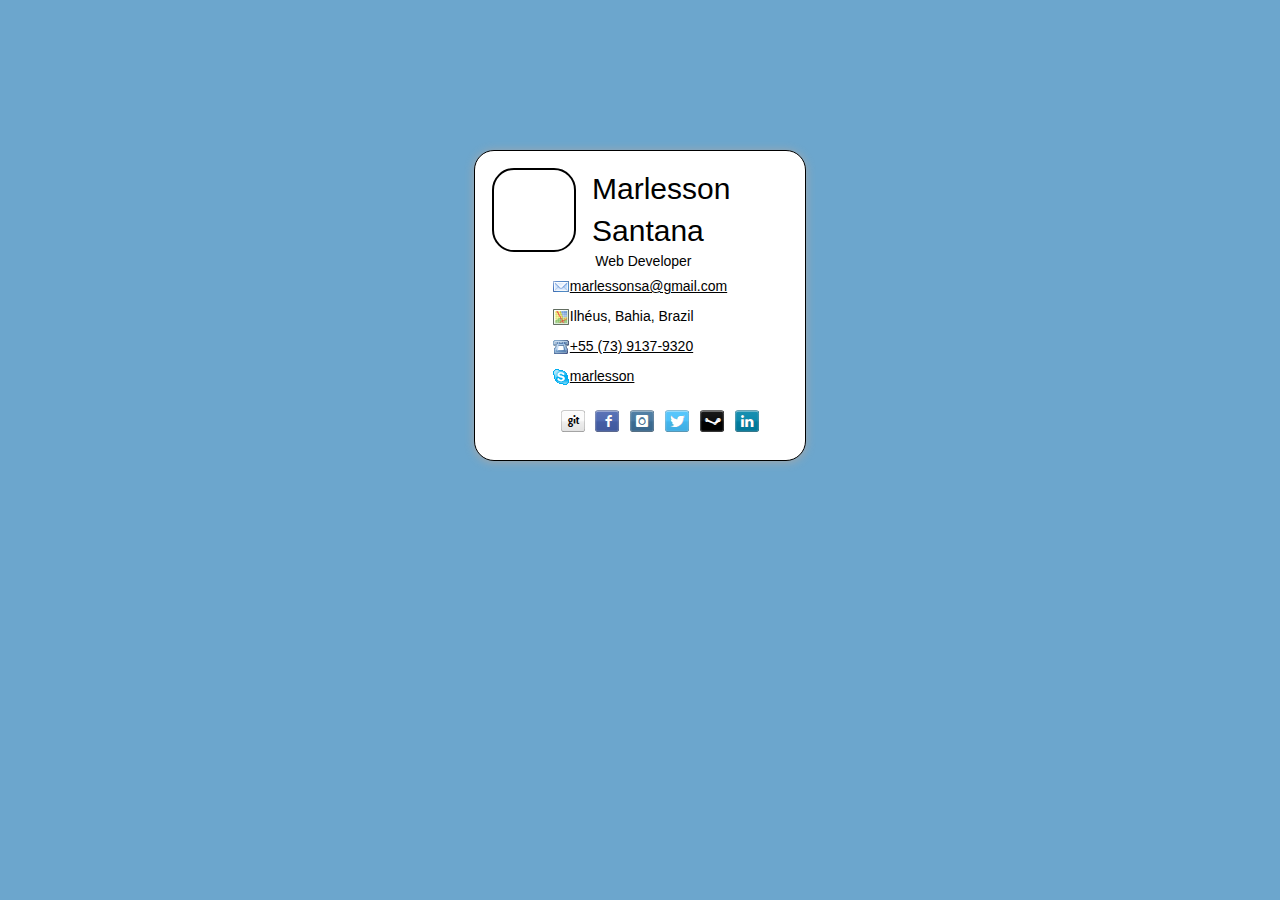
<file: index.html>
<!DOCTYPE html>
<!--[if lt IE 7]>      <html class="no-js lt-ie9 lt-ie8 lt-ie7"> <![endif]-->
<!--[if IE 7]>         <html class="no-js lt-ie9 lt-ie8"> <![endif]-->
<!--[if IE 8]>         <html class="no-js lt-ie9"> <![endif]-->
<!--[if gt IE 8]><!--> <html class="no-js"> <!--<![endif]-->
    <head>
        <meta charset="utf-8">
        <meta http-equiv="X-UA-Compatible" content="IE=edge,chrome=1">
        <title>Marlesson R. O. de Santana</title>
        <meta name="description" content="">
        <meta name="viewport" content="width=device-width">

        <link rel="stylesheet" href="css/normalize.css">
        <link rel="stylesheet" href="css/main.css">
        <link rel="stylesheet" href="css/zocial.css">
        <link rel="stylesheet" href="css/base.css">


        <!-- 960.gs -->


    </head>
    <body>
        <!--[if lt IE 7]>
            <p class="chromeframe">You are using an outdated browser. <a href="http://browsehappy.com/">Upgrade your browser today</a> or <a href="http://www.google.com/chromeframe/?redirect=true">install Google Chrome Frame</a> to better experience this site.</p>
        <![endif]-->

        <!-- Add your site or application content here -->
        <div class="card">
            <div class="profile_picture"></div>
            <h1><a href="resume/pt.html" style="text-decoration: none">Marlesson Santana</a></h1>
            <h2>Web Developer</h2>
            <table id="contact_info">
                <tr id="email">
                    <td><img src="img/email.png" alt="email" width="16" height="16" /></td>
                    <td><a href="mailto:marlessonsa@gmail.com">marlessonsa@gmail.com</a></td>
                </tr>
                <tr id="address">
                    <td><img src="img/map.png" alt="Address" width="16" height="16" /></td>
                    <td>Ilhéus, Bahia, Brazil</td>
                </tr>
                <tr id="telephone">
                    <td><img src="img/telephone.png" alt="tel" width="16" height="16" /></td>
                    <td><a href="callto:+557391373920">+55 (73) 9137-9320</a></td>
                </tr>
                <tr id="skype">
                  <td><img src="img/skype_icon.gif" alt="skype" width="16" height="16" /></td>
                  <td><a href="skype:marlesson">marlesson</a></td>
                </tr>
            </table>

            <div class="social">
                <a target="_blank" href="http://github.com/marlesson"       class="zocial icon github"></a>
                <a target="_blank" href="http://facebook.com/marlessonsa"   class="zocial icon facebook"></a>
                <a target="_blank" href="http://twitter.com/marlesson"      class="zocial icon instagram"></a>
                <a target="_blank" href="http://instagram.com/marlesson"    class="zocial icon twitter"></a>
                <a target="_blank" href="http://steamcommunity.com/id/marlessonsa/" class="zocial icon steam"></a>

                <a target="_blank" href="http://br.linkedin.com/pub/marlesson-santana/58/193/250/" class="zocial icon linkedin"></a>
                <!-- <a target="_blank" href="http://last.fm/user/falkinhu" class="zocial icon lastfm"></a> -->
                
            </div>

        </div>

        <script src="//ajax.googleapis.com/ajax/libs/jquery/1.8.0/jquery.min.js"></script>
        <script>window.jQuery || document.write('<script src="js/vendor/jquery-1.8.0.min.js"><\/script>')</script>
        <script src="js/vendor/modernizr-2.6.1.min.js"></script>

        <!-- Google Analytics: change UA-XXXXX-X to be your site's ID. -->
        <script>
          (function(i,s,o,g,r,a,m){i['GoogleAnalyticsObject']=r;i[r]=i[r]||function(){
          (i[r].q=i[r].q||[]).push(arguments)},i[r].l=1*new Date();a=s.createElement(o),
          m=s.getElementsByTagName(o)[0];a.async=1;a.src=g;m.parentNode.insertBefore(a,m)
          })(window,document,'script','//www.google-analytics.com/analytics.js','ga');

          ga('create', 'UA-53972857-1', 'auto');
          ga('send', 'pageview');

        </script>
    </body>
</html>
</file>
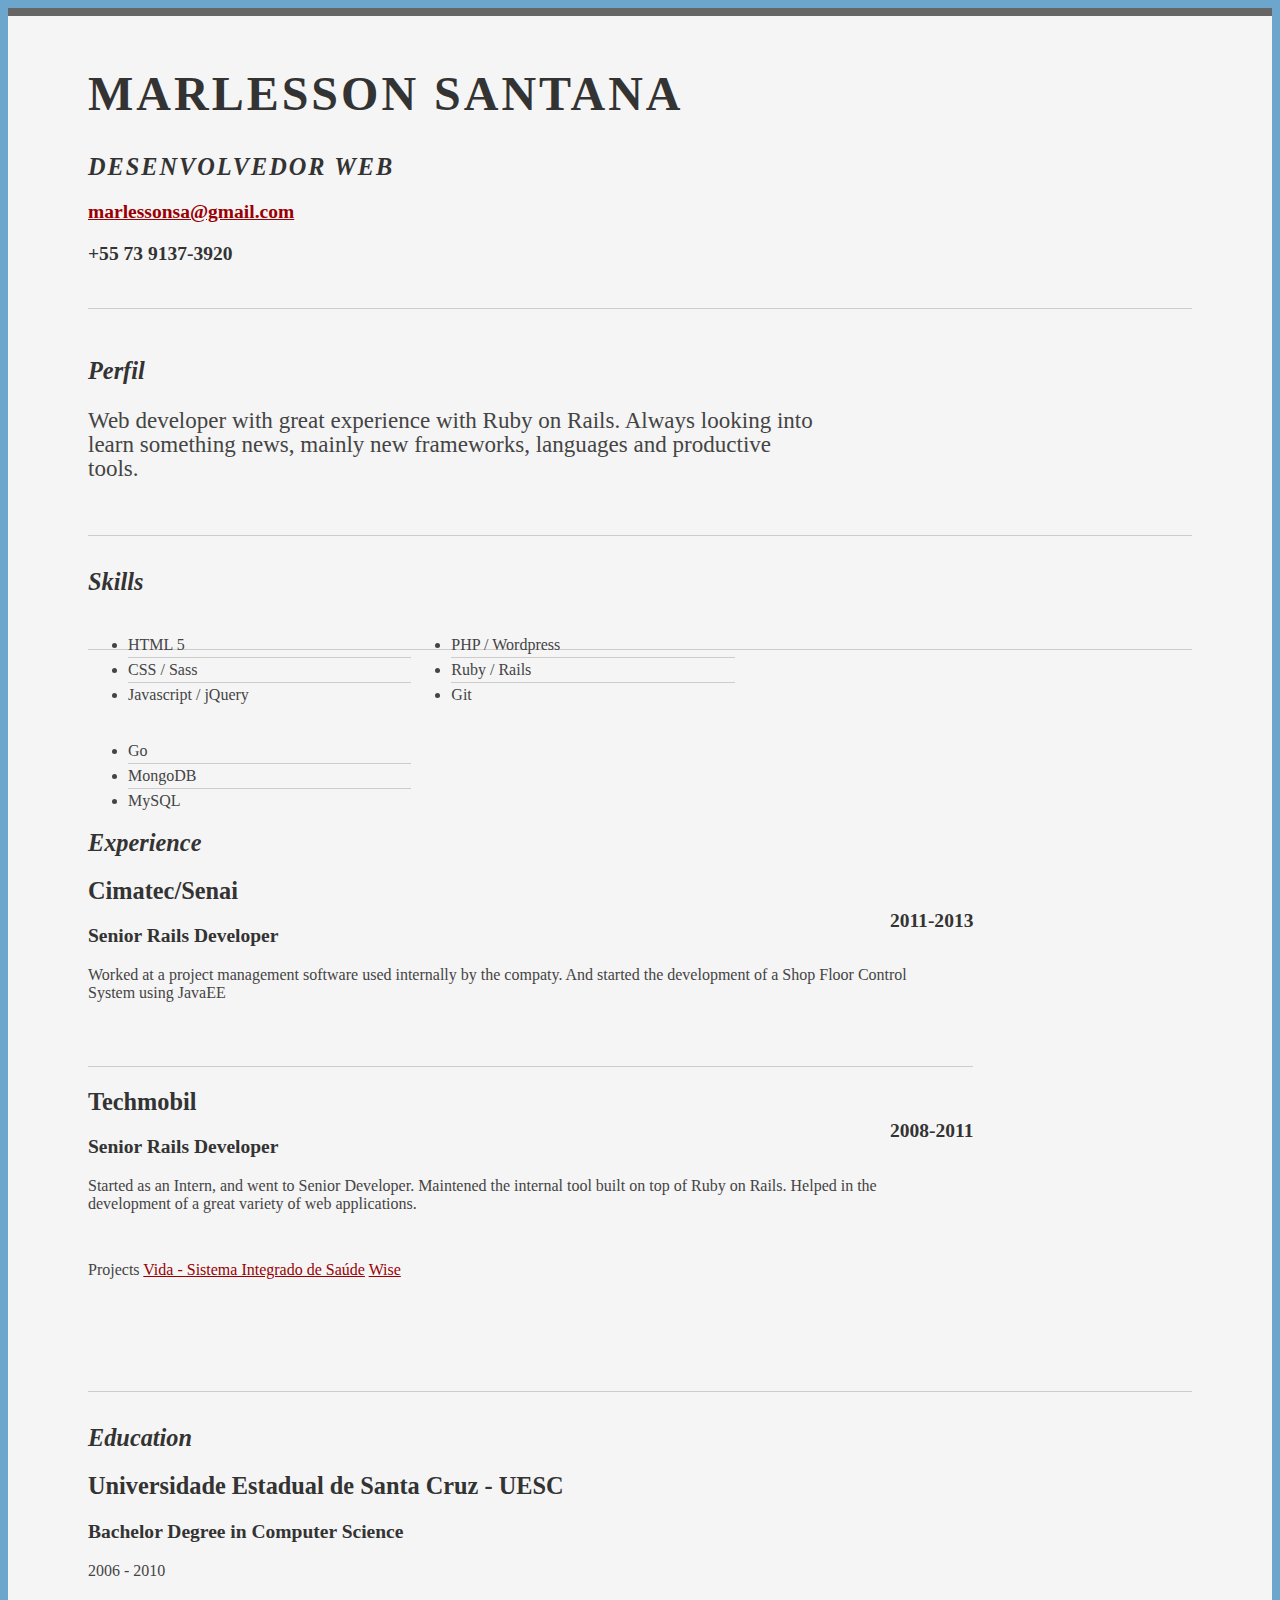
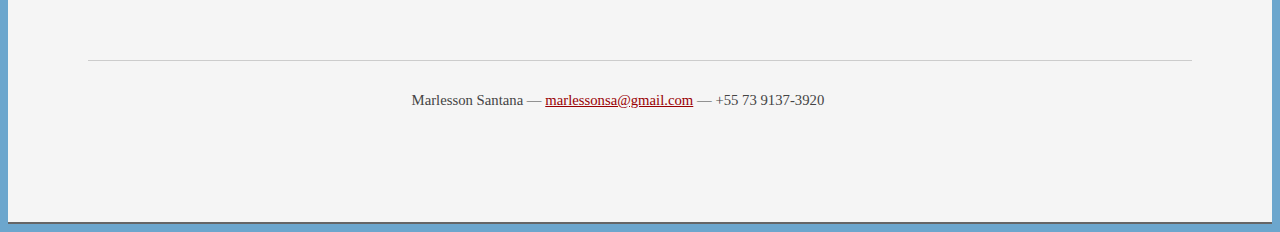
<file: resume/en.html>
<!DOCTYPE html PUBLIC "-//W3C//DTD XHTML 1.0 Strict//EN" "http://www.w3.org/TR/xhtml1/DTD/xhtml1-strict.dtd">
<html>
<head>

  <title>Marlesson Santana | Desenvolvedor Web | marlessonsa@gmail.com</title>
  <meta http-equiv="content-type" content="text/html; charset=utf-8" />

  <meta name="keywords" content="" />
  <meta name="description" content="" />

  <link rel="stylesheet" type="text/css" href="http://yui.yahooapis.com/2.7.0/build/reset-fonts-grids/reset-fonts-grids.css" media="all" />
  <link rel="stylesheet" type="text/css" href="resume.css" media="all" />

</head>
<body>

<div id="doc2" class="yui-t7">
  <div id="inner">

    <div id="hd">
      <div class="yui-gc">
        <div class="yui-u first">
          <h1>Marlesson Santana</h1>
          <h2>Desenvolvedor Web</h2>
        </div>

        <div class="yui-u">
          <div class="contact-info">
            <h3><a href="mailto:marlessonsa@gmail.com">marlessonsa@gmail.com</a></h3>
            <h3>+55 73 9137-3920</h3>
          </div><!--// .contact-info -->
        </div>
      </div><!--// .yui-gc -->
    </div><!--// hd -->

    <div id="bd">
      <div id="yui-main">
        <div class="yui-b">

          <div class="yui-gf">
            <div class="yui-u first">
              <h2>Perfil</h2>
            </div>
            <div class="yui-u">
              <p class="enlarge">
                Web developer with great experience with Ruby on Rails. Always looking into learn something news, mainly new frameworks, languages and productive tools.
              </p>
            </div>
          </div><!--// .yui-gf -->

          <div class="yui-gf">
            <div class="yui-u first">
              <h2>Skills</h2>
            </div>
            <div class="yui-u">
              <ul class="talent">
                <li>HTML 5</li>
                <li>CSS / Sass</li>
                <li class="last">Javascript / jQuery</li>
              </ul>

              <ul class="talent">
                <li>PHP / Wordpress</li>
                <li>Ruby / Rails</li>
                <li class="last">Git</li>
              </ul>

              <ul class="talent">
                <li>Go</li>
                <li>MongoDB</li>
                <li class="last">MySQL</li>
              </ul>
            </div>
          </div><!--// .yui-gf-->

          <div class="yui-gf">

            <div class="yui-u first">
              <h2>Experience</h2>
            </div><!--// .yui-u -->

            <div class="yui-u">

              <div class="job">
                <h2>Cimatec/Senai</h2>
                <h3>Senior Rails Developer</h3>
                <h4>2011-2013</h4>
                <p>Worked at a project management software used internally by the compaty. And started the development of a Shop Floor Control System using JavaEE</p>
              </div>

              <div class="job last">
                <h2>Techmobil</h2>
                <h3>Senior Rails Developer</h3>
                <h4>2008-2011</h4>
                <p>Started as an Intern, and went to Senior Developer. Maintened the internal tool built on top of Ruby on Rails. Helped in the development of a great variety of web applications.
                <p>Projects
                  <a href="http://sisvida.com.br">Vida - Sistema Integrado de Saúde</a>
                  <a href="http://www.dbwise.com.br">Wise</a>
                </p>
              </div>


            </div><!--// .yui-u -->
          </div><!--// .yui-gf -->


          <div class="yui-gf last">
            <div class="yui-u first">
              <h2>Education</h2>
            </div>
            <div class="yui-u">
              <h2>Universidade Estadual de Santa Cruz - UESC</h2>
              <h3>Bachelor Degree in Computer Science</h3>
              <p>2006 - 2010</p>
            </div>
          </div><!--// .yui-gf -->


        </div><!--// .yui-b -->
      </div><!--// yui-main -->
    </div><!--// bd -->

    <div id="ft">
      <p>Marlesson Santana &mdash; <a href="mailto:marlessonsa@gmail.com">marlessonsa@gmail.com</a> &mdash; +55 73 9137-3920</p>
    </div><!--// footer -->

  </div><!-- // inner -->


</div><!--// doc -->


</body>
</html>
</file>
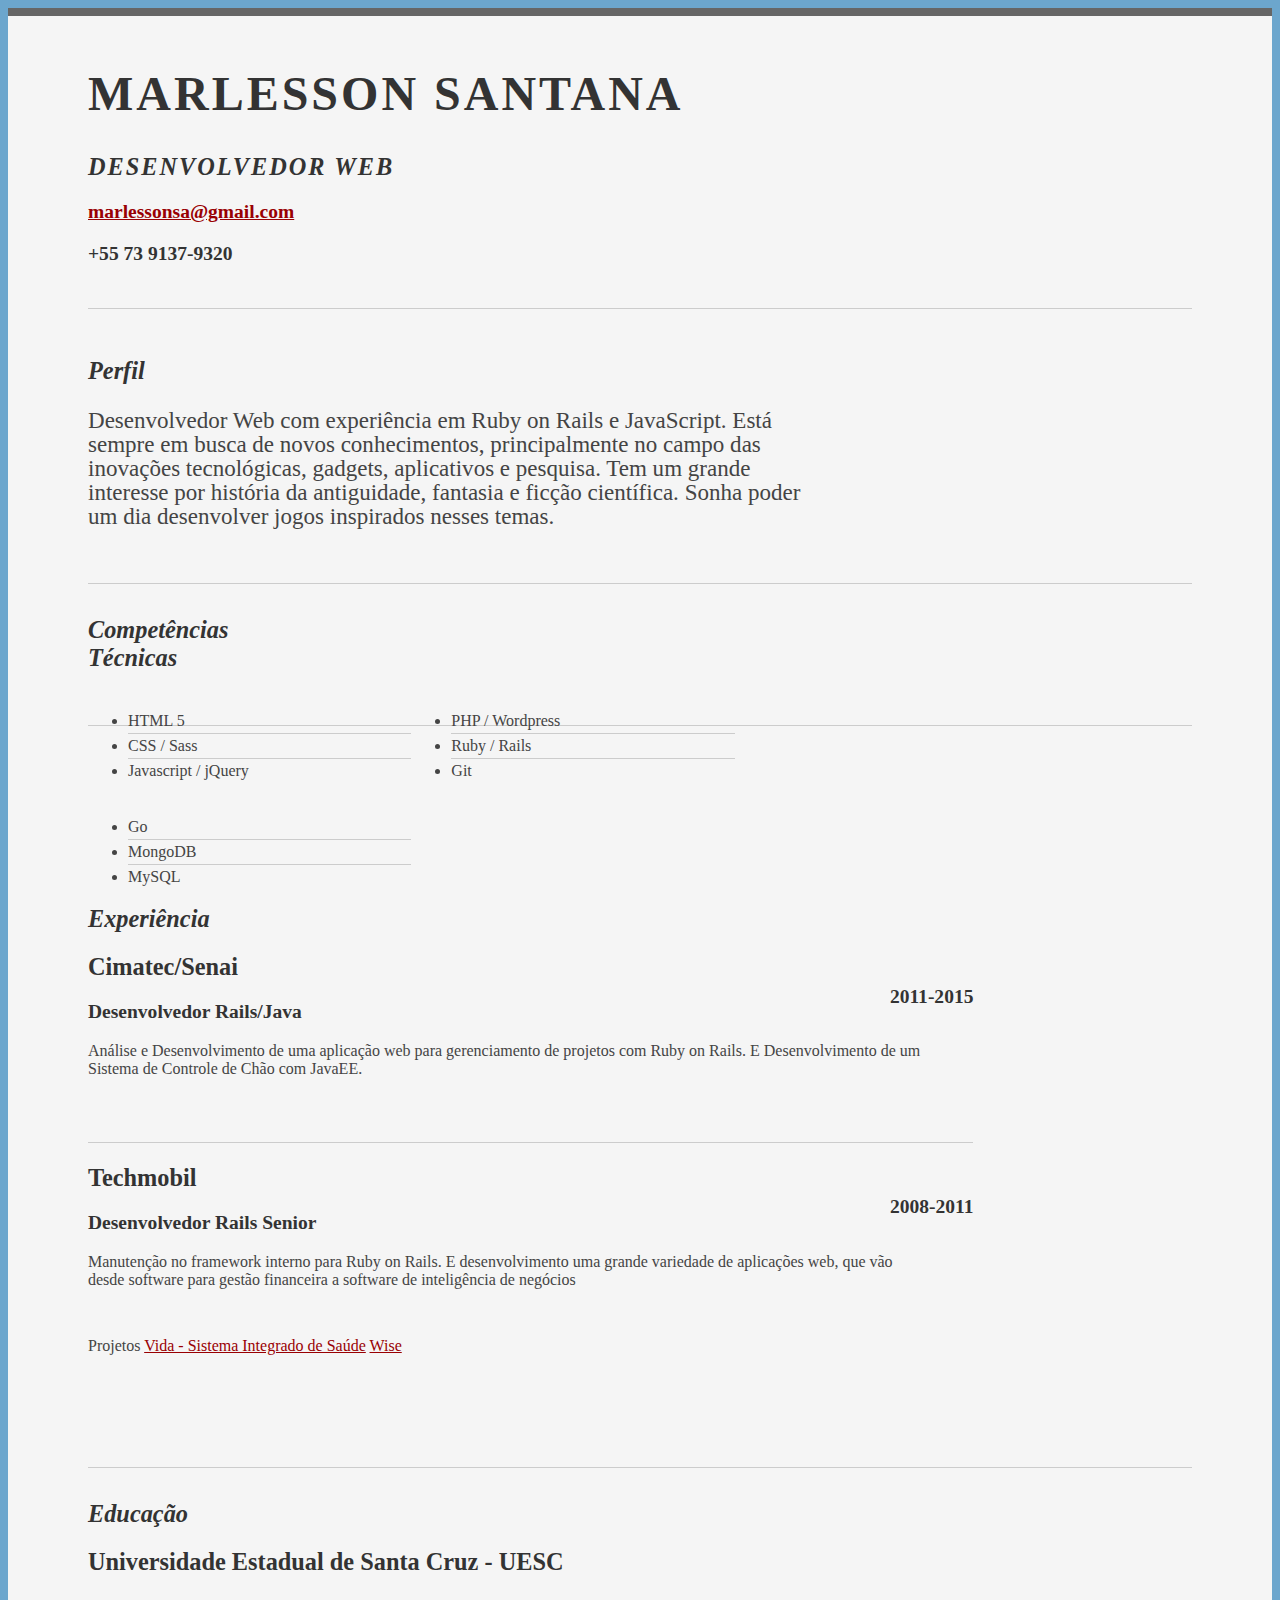
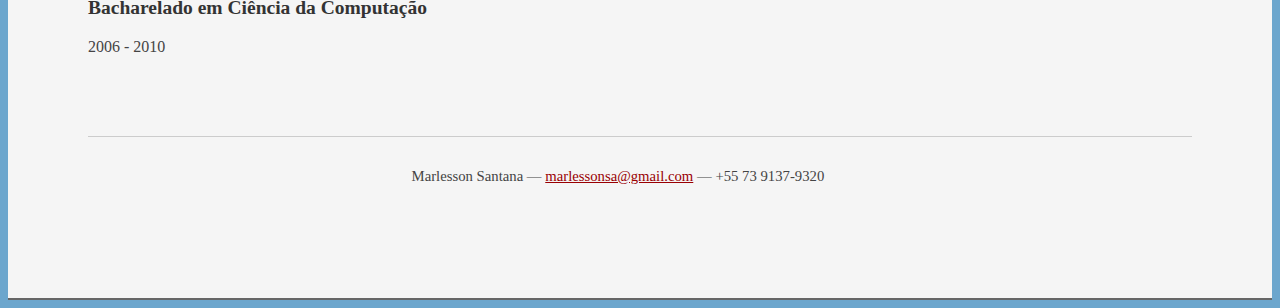
<file: resume/pt.html>
<!DOCTYPE html PUBLIC "-//W3C//DTD XHTML 1.0 Strict//EN" "http://www.w3.org/TR/xhtml1/DTD/xhtml1-strict.dtd">
<html>
<head>

  <title>Marlesson Santana | Desenvolvedor Web | marlessonsa@gmail.com</title>
  <meta http-equiv="content-type" content="text/html; charset=utf-8" />

  <meta name="keywords" content="" />
  <meta name="description" content="" />

  <link rel="stylesheet" type="text/css" href="http://yui.yahooapis.com/2.7.0/build/reset-fonts-grids/reset-fonts-grids.css" media="all" />
  <link rel="stylesheet" type="text/css" href="resume.css" media="all" />

</head>
<body>

<div id="doc2" class="yui-t7">
  <div id="inner">

    <div id="hd">
      <div class="yui-gc">
        <div class="yui-u first">
          <h1>Marlesson Santana</h1>
          <h2>Desenvolvedor Web</h2>
        </div>

        <div class="yui-u">
          <div class="contact-info">
            <h3><a href="mailto:marlessonsa@gmail.com">marlessonsa@gmail.com</a></h3>
            <h3>+55 73 9137-9320</h3>
          </div><!--// .contact-info -->
        </div>
      </div><!--// .yui-gc -->
    </div><!--// hd -->

    <div id="bd">
      <div id="yui-main">
        <div class="yui-b">

          <div class="yui-gf">
            <div class="yui-u first">
              <h2>Perfil</h2>
            </div>
            <div class="yui-u">
              <p class="enlarge">
                Desenvolvedor Web com experiência em Ruby on Rails e JavaScript. Está sempre em busca de novos conhecimentos, principalmente no campo das inovações tecnológicas, gadgets, aplicativos e pesquisa. Tem um grande interesse por história da antiguidade, fantasia e ficção científica. Sonha poder um dia desenvolver jogos inspirados nesses temas.
              </p>
            </div>
          </div><!--// .yui-gf -->

          <div class="yui-gf">
            <div class="yui-u first">
              <h2>Competências Técnicas</h2>
            </div>
            <div class="yui-u">
              <ul class="talent">
                <li>HTML 5</li>
                <li>CSS / Sass</li>
                <li class="last">Javascript / jQuery</li>
              </ul>

              <ul class="talent">
                <li>PHP / Wordpress</li>
                <li>Ruby / Rails</li>
                <li class="last">Git</li>
              </ul>

              <ul class="talent">
                <li>Go</li>
                <li>MongoDB</li>
                <li class="last">MySQL</li>
              </ul>
            </div>
          </div><!--// .yui-gf-->

          <div class="yui-gf">

            <div class="yui-u first">
              <h2>Experiência</h2>
            </div><!--// .yui-u -->

            <div class="yui-u">
              <div class="job">
                <h2>Cimatec/Senai</h2>
                <h3>Desenvolvedor Rails/Java</h3>
                <h4>2011-2015</h4>
                <p>Análise e Desenvolvimento de uma aplicação web para gerenciamento de projetos com Ruby on Rails. E Desenvolvimento de um Sistema de Controle de Chão com JavaEE.</p>
              </div>

              <div class="job last">
                <h2>Techmobil</h2>
                <h3>Desenvolvedor Rails Senior</h3>
                <h4>2008-2011</h4>
                <p>Manutenção no framework interno para Ruby on Rails. E desenvolvimento uma grande variedade de aplicações web, que vão desde software para gestão financeira a software de inteligência de negócios</p>
                <p>Projetos
                  <a href="http://sisvida.com.br">Vida - Sistema Integrado de Saúde</a>
                  <a href="http://www.dbwise.com.br">Wise</a>
                </p>
              </div>


            </div><!--// .yui-u -->
          </div><!--// .yui-gf -->


          <div class="yui-gf last">
            <div class="yui-u first">
              <h2>Educação</h2>
            </div>
            <div class="yui-u">
              <h2>Universidade Estadual de Santa Cruz - UESC</h2>
              <h3>Bacharelado em Ciência da Computação</h3>
              <p>2006 - 2010</p>
            </div>
          </div><!--// .yui-gf -->


        </div><!--// .yui-b -->
      </div><!--// yui-main -->
    </div><!--// bd -->

    <div id="ft">
      <p>Marlesson Santana &mdash; <a href="mailto:marlessonsa@gmail.com">marlessonsa@gmail.com</a> &mdash; +55 73 9137-9320</p>
    </div><!--// footer -->

  </div><!-- // inner -->


</div><!--// doc -->


</body>
</html>
</file>
<file: css/main.css>
/*
 * HTML5 Boilerplate
 *
 * What follows is the result of much research on cross-browser styling.
 * Credit left inline and big thanks to Nicolas Gallagher, Jonathan Neal,
 * Kroc Camen, and the H5BP dev community and team.
 */

/* ==========================================================================
   Base styles: opinionated defaults
   ========================================================================== */

html,
button,
input,
select,
textarea {
    color: #222;
}

body {
    font-size: 1em;
    line-height: 1.4;
}

/*
 * Remove text-shadow in selection highlight: h5bp.com/i
 * These selection declarations have to be separate.
 * Customize the background color to match your design.
 */

::-moz-selection {
    background: #b3d4fc;
    text-shadow: none;
}

::selection {
    background: #b3d4fc;
    text-shadow: none;
}

/*
 * A better looking default horizontal rule
 */

hr {
    display: block;
    height: 1px;
    border: 0;
    border-top: 1px solid #ccc;
    margin: 1em 0;
    padding: 0;
}

/*
 * Remove the gap between images and the bottom of their containers: h5bp.com/i/440
 */

img {
    vertical-align: middle;
}

/*
 * Remove default fieldset styles.
 */

fieldset {
    border: 0;
    margin: 0;
    padding: 0;
}

/*
 * Allow only vertical resizing of textareas.
 */

textarea {
    resize: vertical;
}

/* ==========================================================================
   Chrome Frame prompt
   ========================================================================== */

.chromeframe {
    margin: 0.2em 0;
    background: #ccc;
    color: #000;
    padding: 0.2em 0;
}

/* ==========================================================================
   Author's custom styles
   ========================================================================== */

















/* ==========================================================================
   Helper classes
   ========================================================================== */

/*
 * Image replacement
 */

.ir {
    background-color: transparent;
    border: 0;
    overflow: hidden;
    /* IE 6/7 fallback */
    *text-indent: -9999px;
}

.ir:before {
    content: "";
    display: block;
    width: 0;
    height: 100%;
}

/*
 * Hide from both screenreaders and browsers: h5bp.com/u
 */

.hidden {
    display: none !important;
    visibility: hidden;
}

/*
 * Hide only visually, but have it available for screenreaders: h5bp.com/v
 */

.visuallyhidden {
    border: 0;
    clip: rect(0 0 0 0);
    height: 1px;
    margin: -1px;
    overflow: hidden;
    padding: 0;
    position: absolute;
    width: 1px;
}

/*
 * Extends the .visuallyhidden class to allow the element to be focusable
 * when navigated to via the keyboard: h5bp.com/p
 */

.visuallyhidden.focusable:active,
.visuallyhidden.focusable:focus {
    clip: auto;
    height: auto;
    margin: 0;
    overflow: visible;
    position: static;
    width: auto;
}

/*
 * Hide visually and from screenreaders, but maintain layout
 */

.invisible {
    visibility: hidden;
}

/*
 * Clearfix: contain floats
 *
 * For modern browsers
 * 1. The space content is one way to avoid an Opera bug when the
 *    `contenteditable` attribute is included anywhere else in the document.
 *    Otherwise it causes space to appear at the top and bottom of elements
 *    that receive the `clearfix` class.
 * 2. The use of `table` rather than `block` is only necessary if using
 *    `:before` to contain the top-margins of child elements.
 */

.clearfix:before,
.clearfix:after {
    content: " "; /* 1 */
    display: table; /* 2 */
}

.clearfix:after {
    clear: both;
}

/*
 * For IE 6/7 only
 * Include this rule to trigger hasLayout and contain floats.
 */

.clearfix {
    *zoom: 1;
}

/* ==========================================================================
   EXAMPLE Media Queries for Responsive Design.
   Theses examples override the primary ('mobile first') styles.
   Modify as content requires.
   ========================================================================== */

@media only screen and (min-width: 35em) {
    /* Style adjustments for viewports that meet the condition */
}

@media only screen and (-webkit-min-device-pixel-ratio: 1.5),
       only screen and (min-resolution: 144dpi) {
    /* Style adjustments for high resolution devices */
}

/* ==========================================================================
   Print styles.
   Inlined to avoid required HTTP connection: h5bp.com/r
   ========================================================================== */

@media print {
    * {
        background: transparent !important;
        color: #000 !important; /* Black prints faster: h5bp.com/s */
        box-shadow:none !important;
        text-shadow: none !important;
    }

    a,
    a:visited {
        text-decoration: underline;
    }

    a[href]:after {
        content: " (" attr(href) ")";
    }

    abbr[title]:after {
        content: " (" attr(title) ")";
    }

    /*
     * Don't show links for images, or javascript/internal links
     */

    .ir a:after,
    a[href^="javascript:"]:after,
    a[href^="#"]:after {
        content: "";
    }

    pre,
    blockquote {
        border: 1px solid #999;
        page-break-inside: avoid;
    }

    thead {
        display: table-header-group; /* h5bp.com/t */
    }

    tr,
    img {
        page-break-inside: avoid;
    }

    img {
        max-width: 100% !important;
    }

    @page {
        margin: 0.5cm;
    }

    p,
    h2,
    h3 {
        orphans: 3;
        widows: 3;
    }

    h2,
    h3 {
        page-break-after: avoid;
    }
}
</file>
<file: css/zocial.css>
@charset "UTF-8";

/*!
	Zocial Butons
	http://zocial.smcllns.com
	by Sam Collins (@smcllns)
	License: http://opensource.org/licenses/mit-license.php
	
	You are free to use and modify, as long as you keep this license comment intact or link back to zocial.smcllns.com on your site.
*/


/* Button structure */

.zocial,
a.zocial {
	border: 1px solid #777;
	border-color: rgba(0,0,0,0.2);
	border-bottom-color: #333;
	border-bottom-color: rgba(0,0,0,0.4);
	color: #fff;
	-moz-box-shadow: inset 0 0.08em 0 rgba(255,255,255,0.4), inset 0 0 0.1em rgba(255,255,255,0.9);
	-webkit-box-shadow: inset 0 0.08em 0 rgba(255,255,255,0.4), inset 0 0 0.1em rgba(255,255,255,0.9);
	box-shadow: inset 0 0.08em 0 rgba(255,255,255,0.4), inset 0 0 0.1em rgba(255,255,255,0.9);
	cursor: pointer;
	display: inline-block;
	font: bold 100%/2.1 "Lucida Grande", Tahoma, sans-serif;
	padding: 0 .95em 0 0;
	text-align: center;
	text-decoration: none;
	text-shadow: 0 1px 0 rgba(0,0,0,0.5);
	white-space: nowrap;
	
	-moz-user-select: none;
	-webkit-user-select: none;
	user-select: none;
	
	position: relative;
	
	-moz-border-radius: .3em;
	-webkit-border-radius: .3em;
	border-radius: .3em;
}

.zocial:before {
	content: "";
	border-right: 0.075em solid rgba(0,0,0,0.1);
	float: left;
	font: 120%/1.65 zocial;
	font-style: normal;
	font-weight: normal;
	margin: 0 0.5em 0 0;
	padding: 0 0.5em;
	text-align: center;
	text-decoration: none;
	text-transform: none;
	
	-moz-box-shadow: 0.075em 0 0 rgba(255,255,255,0.25);
	-webkit-box-shadow: 0.075em 0 0 rgba(255,255,255,0.25);
	box-shadow: 0.075em 0 0 rgba(255,255,255,0.25);
	
	-moz-font-smoothing: antialiased;
	-webkit-font-smoothing: antialiased;
	font-smoothing: antialiased;
}

.zocial:active {
	outline: none; /* outline is visible on :focus */
}

/* Buttons can be displayed as standalone icons by adding a class of "icon" */

.zocial.icon {
	overflow: hidden;
	max-width: 2.4em;
	padding-left: 0;
	padding-right: 0;
	max-height: 2.15em;
	white-space: nowrap;
}
.zocial.icon:before {
	padding: 0;
	width: 2em;
	height: 2em;
	
	box-shadow: none;
	border: none;
}

/* Gradients */

.zocial {
	background-image: -moz-linear-gradient(rgba(255,255,255,.1), rgba(255,255,255,.05) 49%, rgba(0,0,0,.05) 51%, rgba(0,0,0,.1));
	background-image: -ms-linear-gradient(rgba(255,255,255,.1), rgba(255,255,255,.05) 49%, rgba(0,0,0,.05) 51%, rgba(0,0,0,.1));
	background-image: -o-linear-gradient(rgba(255,255,255,.1), rgba(255,255,255,.05) 49%, rgba(0,0,0,.05) 51%, rgba(0,0,0,.1));
	background-image: -webkit-gradient(linear, left top, left bottom, from(rgba(255,255,255,.1)), color-stop(49%, rgba(255,255,255,.05)), color-stop(51%, rgba(0,0,0,.05)), to(rgba(0,0,0,.1)));
	background-image: -webkit-linear-gradient(rgba(255,255,255,.1), rgba(255,255,255,.05) 49%, rgba(0,0,0,.05) 51%, rgba(0,0,0,.1));
	background-image: linear-gradient(rgba(255,255,255,.1), rgba(255,255,255,.05) 49%, rgba(0,0,0,.05) 51%, rgba(0,0,0,.1));
}

.zocial:hover, .zocial:focus {
	background-image: -moz-linear-gradient(rgba(255,255,255,.15) 49%, rgba(0,0,0,.1) 51%, rgba(0,0,0,.15));
	background-image: -ms-linear-gradient(rgba(255,255,255,.15) 49%, rgba(0,0,0,.1) 51%, rgba(0,0,0,.15));
	background-image: -o-linear-gradient(rgba(255,255,255,.15) 49%, rgba(0,0,0,.1) 51%, rgba(0,0,0,.15));
	background-image: -webkit-gradient(linear, left top, left bottom, from(rgba(255,255,255,.15)), color-stop(49%, rgba(255,255,255,.15)), color-stop(51%, rgba(0,0,0,.1)), to(rgba(0,0,0,.15)));
	background-image: -webkit-linear-gradient(rgba(255,255,255,.15) 49%, rgba(0,0,0,.1) 51%, rgba(0,0,0,.15));
	background-image: linear-gradient(rgba(255,255,255,.15) 49%, rgba(0,0,0,.1) 51%, rgba(0,0,0,.15));
}

.zocial:active {
	background-image: -moz-linear-gradient(bottom, rgba(255,255,255,.1), rgba(255,255,255,0) 30%, transparent 50%, rgba(0,0,0,.1));
	background-image: -ms-linear-gradient(bottom, rgba(255,255,255,.1), rgba(255,255,255,0) 30%, transparent 50%, rgba(0,0,0,.1));
	background-image: -o-linear-gradient(bottom, rgba(255,255,255,.1), rgba(255,255,255,0) 30%, transparent 50%, rgba(0,0,0,.1));
	background-image: -webkit-gradient(linear, left top, left bottom, from(rgba(255,255,255,.1)), color-stop(30%, rgba(255,255,255,0)), color-stop(50%, transparent), to(rgba(0,0,0,.1)));
	background-image: -webkit-linear-gradient(bottom, rgba(255,255,255,.1), rgba(255,255,255,0) 30%, transparent 50%, rgba(0,0,0,.1));
	background-image: linear-gradient(bottom, rgba(255,255,255,.1), rgba(255,255,255,0) 30%, transparent 50%, rgba(0,0,0,.1));
}

/* Adjustments for light background buttons */

.zocial.bitcoin,
.zocial.cloudapp,
.zocial.dropbox,
.zocial.email,
.zocial.eventful,
.zocial.github,
.zocial.gmail,
.zocial.instapaper,
.zocial.itunes,
.zocial.ninetyninedesigns,
.zocial.openid,
.zocial.plancast,
.zocial.posterous,
.zocial.reddit,
.zocial.secondary,
.zocial.viadeo,
.zocial.weibo,
.zocial.wikipedia {
	border: 1px solid #aaa;
	border-color: rgba(0,0,0,0.3);
	border-bottom-color: #777;
	border-bottom-color: rgba(0,0,0,0.5);
	-moz-box-shadow: inset 0 0.08em 0 rgba(255,255,255,0.7), inset 0 0 0.08em rgba(255,255,255,0.5);
	-webkit-box-shadow: inset 0 0.08em 0 rgba(255,255,255,0.7), inset 0 0 0.08em rgba(255,255,255,0.5);
	box-shadow: inset 0 0.08em 0 rgba(255,255,255,0.7), inset 0 0 0.08em rgba(255,255,255,0.5);
	text-shadow: 0 1px 0 rgba(255,255,255,0.8);
}

/* :hover adjustments for light background buttons */

.zocial.bitcoin:focus,
.zocial.bitcoin:hover,
.zocial.dropbox:focus,
.zocial.dropbox:hover,
.zocial.email:focus,
.zocial.email:hover,
.zocial.eventful:focus,
.zocial.eventful:hover,
.zocial.github:focus,
.zocial.github:hover,
.zocial.gmail:focus,
.zocial.gmail:hover,
.zocial.instapaper:focus,
.zocial.instapaper:hover,
.zocial.itunes:focus,
.zocial.itunes:hover,
.zocial.ninetyninedesigns:focus,
.zocial.ninetyninedesigns:hover,
.zocial.openid:focus,
.zocial.openid:hover,
.zocial.plancast:focus,
.zocial.plancast:hover,
.zocial.posterous:focus,
.zocial.posterous:hover,
.zocial.reddit:focus,
.zocial.reddit:hover,
.zocial.secondary:focus,
.zocial.secondary:hover,
.zocial.twitter:focus,
.zocial.viadeo:focus,
.zocial.viadeo:hover,
.zocial.weibo:focus,
.zocial.weibo:hover,
.zocial.wikipedia:focus,
.zocial.wikipedia:hover {
	background-image: -webkit-gradient(linear, left top, left bottom, from(rgba(255,255,255,0.5)), color-stop(49%, rgba(255,255,255,0.2)), color-stop(51%, rgba(0,0,0,0.05)), to(rgba(0,0,0,0.15)));
	background-image: -moz-linear-gradient(top, rgba(255,255,255,0.5), rgba(255,255,255,0.2) 49%, rgba(0,0,0,0.05) 51%, rgba(0,0,0,0.15));
	background-image: -webkit-linear-gradient(top, rgba(255,255,255,0.5), rgba(255,255,255,0.2) 49%, rgba(0,0,0,0.05) 51%, rgba(0,0,0,0.15));
	background-image: -o-linear-gradient(top, rgba(255,255,255,0.5), rgba(255,255,255,0.2) 49%, rgba(0,0,0,0.05) 51%, rgba(0,0,0,0.15));
	background-image: -ms-linear-gradient(top, rgba(255,255,255,0.5), rgba(255,255,255,0.2) 49%, rgba(0,0,0,0.05) 51%, rgba(0,0,0,0.15));
	background-image: linear-gradient(top, rgba(255,255,255,0.5), rgba(255,255,255,0.2) 49%, rgba(0,0,0,0.05) 51%, rgba(0,0,0,0.15));
}

/* :active adjustments for light background buttons */

.zocial.bitcoin:active,
.zocial.dropbox:active,
.zocial.email:active,
.zocial.eventful:active,
.zocial.github:active,
.zocial.gmail:active,
.zocial.instapaper:active,
.zocial.itunes:active,
.zocial.ninetyninedesigns:active,
.zocial.openid:active,
.zocial.plancast:active,
.zocial.posterous:active,
.zocial.reddit:active,
.zocial.secondary:active,
.zocial.viadeo:active,
.zocial.weibo:active,
.zocial.wikipedia:active {
	background-image: -webkit-gradient(linear, left top, left bottom, from(rgba(255,255,255,0)), color-stop(30%, rgba(255,255,255,0)), color-stop(50%, rgba(0,0,0,0)), to(rgba(0,0,0,0.1)));
	background-image: -moz-linear-gradient(bottom, rgba(255,255,255,0), rgba(255,255,255,0) 30%, rgba(0,0,0,0) 50%, rgba(0,0,0,0.1));
	background-image: -webkit-linear-gradient(bottom, rgba(255,255,255,0), rgba(255,255,255,0) 30%, rgba(0,0,0,0) 50%, rgba(0,0,0,0.1));
	background-image: -o-linear-gradient(bottom, rgba(255,255,255,0), rgba(255,255,255,0) 30%, rgba(0,0,0,0) 50%, rgba(0,0,0,0.1));
	background-image: -ms-linear-gradient(bottom, rgba(255,255,255,0), rgba(255,255,255,0) 30%, rgba(0,0,0,0) 50%, rgba(0,0,0,0.1));
	background-image: linear-gradient(bottom, rgba(255,255,255,0), rgba(255,255,255,0) 30%, rgba(0,0,0,0) 50%, rgba(0,0,0,0.1));
}

/* Button icon and color */
/* Icon characters are stored in unicode private area */
.zocial.amazon:before {content: "a";}
.zocial.android:before {content: "&";}
.zocial.angellist:before {content: "\00D6";}
.zocial.aol:before {content: "\"";}
.zocial.appnet:before {content: "\00E1";}
.zocial.appstore:before {content: "A";}
.zocial.bitcoin:before {content: "2"; color: #f7931a;}
.zocial.blogger:before {content: "B";}
.zocial.call:before {content: "7";}
.zocial.cal:before {content: ".";}
.zocial.cart:before {content: "\00C9";}
.zocial.chrome:before {content: "[";}
.zocial.cloudapp:before {content: "c";}
.zocial.creativecommons:before {content: "C";}
.zocial.delicious:before {content: "#";}
.zocial.digg:before {content: ";";}
.zocial.disqus:before {content: "Q";}
.zocial.dribbble:before {content: "D";}
.zocial.dropbox:before {content: "d"; color: #1f75cc;}
.zocial.drupal:before {content: "\00E4"; color: #fff;}
.zocial.dwolla:before {content: "\00E0";}
.zocial.email:before {content: "]"; color: #312c2a;}
.zocial.eventasaurus:before {content: "v"; color: #9de428;}
.zocial.eventbrite:before {content: "|";}
.zocial.eventful:before {content: "'"; color: #0066CC;}
.zocial.evernote:before {content: "E";}
.zocial.facebook:before {content: "f";}
.zocial.fivehundredpx:before {content: "0"; color: #29b6ff;}
.zocial.flattr:before {content: "%";}
.zocial.flickr:before {content: "F";}
.zocial.forrst:before {content: ":"; color: #50894f;}
.zocial.foursquare:before {content: "4";}
.zocial.github:before {content: "g";}
.zocial.gmail:before {content: "m"; color: #f00;}
.zocial.google:before {content: "G";}
.zocial.googleplay:before {content: "h";}
.zocial.googleplus:before {content: "+";}
.zocial.gowalla:before {content: "@";}
.zocial.grooveshark:before {content: "8";}
.zocial.guest:before {content: "?";}
.zocial.html5:before {content: "5";}
.zocial.ie:before {content: "6";}
.zocial.instagram:before {content: "\00DC";}
.zocial.instapaper:before {content: "I";}
.zocial.intensedebate:before {content: "{";}
.zocial.itunes:before {content: "i"; color: #1a6dd2;}
.zocial.klout:before {content: "K"; }
.zocial.lanyrd:before {content: "-";}
.zocial.lastfm:before {content: "l";}
.zocial.linkedin:before {content: "L";}
.zocial.macstore:before {content: "^";}
.zocial.meetup:before {content: "M";}
.zocial.myspace:before {content: "_";}
.zocial.ninetyninedesigns:before {content: "9"; color: #f50;}
.zocial.openid:before {content: "o"; color: #ff921d;}
.zocial.opentable:before {content: "\00C7";}
.zocial.paypal:before {content: "$";}
.zocial.pinboard:before {content: "n";}
.zocial.pinterest:before {content: "1";}
.zocial.plancast:before {content: "P";}
.zocial.plurk:before {content: "j";}
.zocial.podcast:before {content: "`";}
.zocial.posterous:before {content: "~";}
.zocial.print:before {content: "\00D1";}
.zocial.quora:before {content: "q";}
.zocial.reddit:before {content: ">"; color: red;}
.zocial.rss:before {content: "R";}
.zocial.scribd:before {content: "}"; color: #00d5ea;}
.zocial.skype:before {content: "S";}
.zocial.smashing:before {content: "*";}
.zocial.songkick:before {content: "k";}
.zocial.soundcloud:before {content: "s";}
.zocial.spotify:before {content: "=";}
.zocial.statusnet:before {content: "\00E2"; color: #fff;}
.zocial.steam:before {content: "b";}
.zocial.stripe:before {content: "\00A3";}
.zocial.stumbleupon:before {content: "/";}
.zocial.tumblr:before {content: "t";}
.zocial.twitter:before {content: "T";}
.zocial.viadeo:before {content: "H"; color: #f59b20;}
.zocial.vimeo:before {content: "V";}
.zocial.vk:before {content: "N";}
.zocial.weibo:before {content: "J"; color: #e6162d;}
.zocial.wikipedia:before {content: ",";}
.zocial.windows:before {content: "W";}
.zocial.wordpress:before {content: "w";}
.zocial.xing:before {content: "X"}
.zocial.yahoo:before {content: "Y";}
.zocial.yelp:before {content: "y";}
.zocial.youtube:before {content: "U";}

/* Button background and text color */

.zocial.amazon {background-color: #ffad1d; color: #030037; text-shadow: 0 1px 0 rgba(255,255,255,0.5);}
.zocial.android {background-color: #a4c639;}
.zocial.angellist {background-color: #000;}
.zocial.aol {background-color: #f00;}
.zocial.appnet {background-color: #3178bd;}
.zocial.appstore {background-color: #000;}
.zocial.bitcoin {background-color: #efefef; color: #4d4d4d;}
.zocial.blogger {background-color: #ee5a22;}
.zocial.call {background-color: #008000;}
.zocial.cal {background-color: #d63538;}
.zocial.cart {background-color: #333;}
.zocial.chrome {background-color: #006cd4;}
.zocial.cloudapp {background-color: #fff; color: #312c2a;}
.zocial.creativecommons {background-color: #000;}
.zocial.delicious {background-color: #3271cb;}
.zocial.digg {background-color: #164673;}
.zocial.disqus {background-color: #5d8aad;}
.zocial.dribbble {background-color: #ea4c89;}
.zocial.dropbox {background-color: #fff; color: #312c2a;}
.zocial.drupal {background-color: #0077c0; color: #fff;}
.zocial.dwolla {background-color: #e88c02;}
.zocial.email {background-color: #f0f0eb; color: #312c2a;}
.zocial.eventasaurus {background-color: #192931; color: #fff;}
.zocial.eventbrite {background-color: #ff5616;}
.zocial.eventful {background-color: #fff; color: #47ab15;}
.zocial.evernote {background-color: #6bb130; color: #fff;}
.zocial.facebook {background-color: #4863ae;}
.zocial.fivehundredpx {background-color: #333;}
.zocial.flattr {background-color: #8aba42;}
.zocial.flickr {background-color: #ff0084;}
.zocial.forrst {background-color: #1e360d;}
.zocial.foursquare {background-color: #44a8e0;}
.zocial.github {background-color: #fbfbfb; color: #050505;}
.zocial.gmail {background-color: #efefef; color: #222;}
.zocial.google {background-color: #4e6cf7;}
.zocial.googleplay {background-color: #000;}
.zocial.googleplus {background-color: #dd4b39;}
.zocial.gowalla {background-color: #ff720a;}
.zocial.grooveshark {background-color: #111; color:#eee;}
.zocial.guest {background-color: #1b4d6d;}
.zocial.html5 {background-color: #ff3617;}
.zocial.ie {background-color: #00a1d9;}
.zocial.instapaper {background-color: #eee; color: #222;}
.zocial.instagram {background-color: #3f729b;}
.zocial.intensedebate {background-color: #0099e1;}
.zocial.klout {background-color: #e34a25;}
.zocial.itunes {background-color: #efefeb; color: #312c2a;}
.zocial.lanyrd {background-color: #2e6ac2;}
.zocial.lastfm {background-color: #dc1a23;}
.zocial.linkedin {background-color: #0083a8;}
.zocial.macstore {background-color: #007dcb}
.zocial.meetup {background-color: #ff0026;}
.zocial.myspace {background-color: #000;}
.zocial.ninetyninedesigns {background-color: #fff; color: #072243;}
.zocial.openid {background-color: #f5f5f5; color: #333;}
.zocial.opentable {background-color: #990000;}
.zocial.paypal {background-color: #fff; color: #32689a; text-shadow: 0 1px 0 rgba(255,255,255,0.5);}
.zocial.pinboard {background-color: blue;}
.zocial.pinterest {background-color: #c91618;}
.zocial.plancast {background-color: #e7ebed; color: #333;}
.zocial.plurk {background-color: #cf682f;}
.zocial.podcast {background-color: #9365ce;}
.zocial.posterous {background-color: #ffd959; color: #bc7134;}
.zocial.print {background-color: #f0f0eb; color: #222; text-shadow: 0 1px 0 rgba(255,255,255,0.8);}
.zocial.quora {background-color: #a82400;}
.zocial.reddit {background-color: #fff; color: #222;}
.zocial.rss {background-color: #ff7f25;}
.zocial.scribd {background-color: #231c1a;}
.zocial.skype {background-color: #00a2ed;}
.zocial.smashing {background-color: #ff4f27;}
.zocial.songkick {background-color: #ff0050;}
.zocial.soundcloud {background-color: #ff4500;}
.zocial.spotify {background-color: #60af00;}
.zocial.statusnet {background-color: #829d25;}
.zocial.steam {background-color: #000;}
.zocial.stripe {background-color: #2f7ed6;}
.zocial.stumbleupon {background-color: #eb4924;}
.zocial.tumblr {background-color: #374a61;}
.zocial.twitter {background-color: #46c0fb;}
.zocial.viadeo {background-color: #fff;  color: #000;}
.zocial.vimeo {background-color: #00a2cd;}
.zocial.vk {background-color: #45688E;}
.zocial.weibo {background-color: #faf6f1; color: #000;}
.zocial.wikipedia {background-color: #fff; color: #000;}
.zocial.windows {background-color: #0052a4; color: #fff;}
.zocial.wordpress {background-color: #464646;}
.zocial.xing {background-color: #0a5d5e;}
.zocial.yahoo {background-color: #a200c2;}
.zocial.yelp {background-color: #e60010;}
.zocial.youtube {background-color: #f00;}

/*
The Miscellaneous Buttons
These button have no icons and can be general purpose buttons while ensuring consistent button style
Credit to @guillermovs for suggesting
*/

.zocial.primary, .zocial.secondary {margin: 0.1em 0; padding: 0 1em;}
.zocial.primary:before, .zocial.secondary:before {display: none;}
.zocial.primary {background-color: #333;}
.zocial.secondary {background-color: #f0f0eb; color: #222; text-shadow: 0 1px 0 rgba(255,255,255,0.8);}

/* Any browser-specific adjustments */

button:-moz-focus-inner {
	border: 0;
	padding: 0;
}



/* Reference icons from font-files
** Base 64-encoded version recommended to resolve cross-site font-loading issues
*/

@font-face {
    font-family: 'zocial';
    src: url('zocial-regular-webfont.eot');
    }

	@font-face {
	    font-family: 'zocial';
	    src: url([data-uri]) format('woff'),
	         url('zocial-regular-webfont.ttf') format('truetype'),
	         url('zocial-regular-webfont.svg#zocialregular') format('svg');
	    font-weight: normal;
	    font-style: normal;

	}
</file>
<file: css/base.css>
body {
  font-family: Helvetica; /*"Lucida Grande";*/
}

.profile_picture {
  /* background-image: url("http://www.gravatar.com/avatar/68fe78a2b1fa6c16a0c2f985d8d0f5d0.png"); */
  background-image: url("http://www.gravatar.com/avatar/3e54ac4cc67963a93820b8baf55952c4.png");
  width: 80px;
  height: 80px;
  background-size: 82px;
  border-radius: 22px;
  border: 2px solid black;
  float:left;
  margin: 5%;
}

h1 {
  font-size: 30px;
  margin: 0;
  margin-top: 5%;
  font-weight: normal;
}

h2 {
  font-size: 14px;
  font-weight: normal;
  margin: 0;
  text-indent: 1%;
}

.card {
  border: 1px solid black;
  border-radius: 20px;
  margin-top: 150px;
  box-shadow: 0 1px 10px #A7A7A7, inset 0 1px 0 white;
  padding-bottom: 20px;
  width: 330px;
  margin: 150px auto 0;
  height:
}

.card table {
  margin:0 auto;
}

.card table tr td:first-child {
  padding-right: 5%;
}

.card table tr td {
  line-height: 2em;
  vertical-align: bottom;
  font-size: 14px
}

.zocial.icon {
  transform: scale(0.6);
  -ms-transform: scale(0.6); /* IE 9 */
  -webkit-transform: scale(0.6); /* Safari and Chrome */
  -o-transform: scale(0.6); /* Opera */
  -moz-transform: scale(0.6); /* Firefox */
  margin: -5px
}

.social {
  margin-left: 25%;
  margin-top: 5%;
}

a {
  color: #000;
}

body {
  background-color: #6CA6CD;
  color: #000;

}

.card {
  background-color: #fff
}
</file>
<file: resume/resume.css>
/*
---------------------------------------------------------------------------------
	STRIPPED DOWN RESUME TEMPLATE
    html resume

    v0.9: 5/28/09

    design and code by: thingsthatarebrown.com 
                        (matt brown)
---------------------------------------------------------------------------------
*/

.msg { padding: 10px; background: #222; position: relative; }
.msg h1 { color: #fff;  }
.msg a { margin-left: 20px; background: #408814; color: white; padding: 4px 8px; text-decoration: none; }
.msg a:hover { background: #266400; }

/* //-- yui-grids style overrides -- */
body { font-family: Georgia; color: #444; background-color: #6CA6CD}
#inner { padding: 10px 80px;  background: #f5f5f5; border: solid #666; border-width: 8px 0 2px 0; }
.yui-gf { margin-bottom: 2em; padding-bottom: 2em; border-bottom: 1px solid #ccc; }

/* //-- header, body, footer -- */
#hd { margin: 2.5em 0 3em 0; padding-bottom: 1.5em; border-bottom: 1px solid #ccc }
#hd h2 { text-transform: uppercase; letter-spacing: 2px; }
#bd, #ft { margin-bottom: 2em; }

/* //-- footer -- */
#ft { padding: 1em 0 5em 0; font-size: 92%; border-top: 1px solid #ccc; text-align: center; }
#ft p { margin-bottom: 0; text-align: center;   }

/* //-- core typography and style -- */
#hd h1 { font-size: 48px; text-transform: uppercase; letter-spacing: 3px; }
h2 { font-size: 152% }
h3, h4 { font-size: 122%; }
h1, h2, h3, h4 { color: #333; }
p { font-size: 100%; line-height: 18px; padding-right: 3em; }
a { color: #990003 }
a:hover { text-decoration: none; }
strong { font-weight: bold; }
li { line-height: 24px; border-bottom: 1px solid #ccc; }
p.enlarge { font-size: 144%; padding-right: 6.5em; line-height: 24px; }
p.enlarge span { color: #000 }
.contact-info { margin-top: 7px; }
.first h2 { font-style: italic; }
.last { border-bottom: 0 }


/* //-- section styles -- */

a#pdf { display: block; float: left; background: #666; color: white; padding: 6px 50px 6px 12px; margin-bottom: 6px; text-decoration: none;  }
a#pdf:hover { background: #222; }

.job { position: relative; margin-bottom: 1em; padding-bottom: 1em; border-bottom: 1px solid #ccc; }
.job h4 { position: absolute; top: 0.35em; right: 0 }
.job p { margin: 0.75em 0 3em 0; }

.last { border: none; }
.skills-list {  }
.skills-list ul { margin: 0; }
.skills-list li { margin: 3px 0; padding: 3px 0; }
.skills-list li span { font-size: 152%; display: block; margin-bottom: -2px; padding: 0 }
.talent { width: 32%; float: left }
.talent h2 { margin-bottom: 6px; }

#srt-ttab { margin-bottom: 100px; text-align: center;  }
#srt-ttab img.last { margin-top: 20px }

/* --// override to force 1/8th width grids -- */
.yui-gf .yui-u{width:80.2%;}
.yui-gf div.first{width:12.3%;}
</file>
